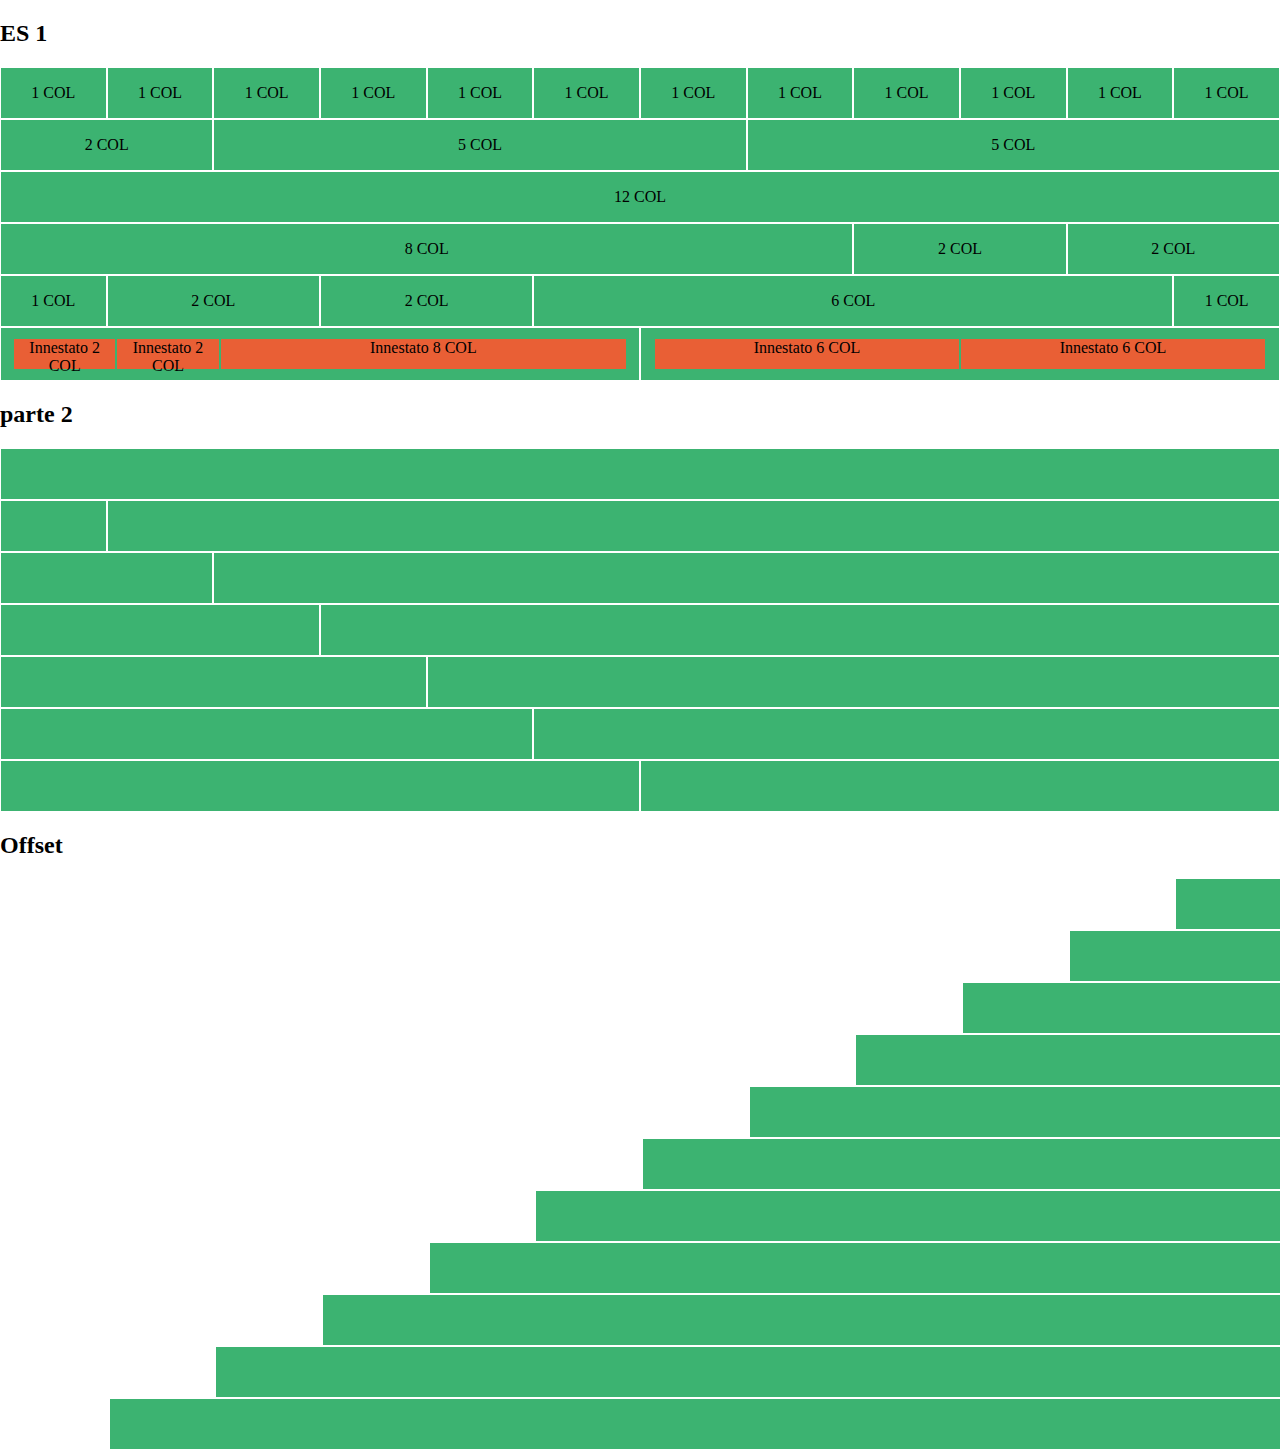
<file: index.html>
<!DOCTYPE html>
<html lang="en">
    <head>
        <meta charset="UTF-8">
        <meta http-equiv="X-UA-Compatible" content="IE=edge">
        <meta name="viewport" content="width=device-width, initial-scale=1.0">
        <link rel="stylesheet" href="css/12bool.css">
        <link rel="stylesheet" href="css/style.css">
        <title>12Bool</title>
    </head>
    <body>
        <h2>
            ES 1
        </h2>
        <div class="container">
            <!-- prima riga -->
            <div class="row">
                <!-- prima colonna -->
                <div class="col-1">
                    <div class="box">
                        1 COL
                    </div>
                </div>
                <div class="col-1">
                    <div class="box">
                        1 COL
                    </div>
                </div>
                <div class="col-1">
                    <div class="box">
                        1 COL
                    </div>
                </div>
                <div class="col-1">
                    <div class="box">
                        1 COL
                    </div>
                </div>
                <div class="col-1">
                    <div class="box">
                        1 COL
                    </div>
                </div>
                <div class="col-1">
                    <div class="box">
                        1 COL
                    </div>
                </div>
                <div class="col-1">
                    <div class="box">
                        1 COL
                    </div>
                </div>
                <div class="col-1">
                    <div class="box">
                        1 COL
                    </div>
                </div>
                <div class="col-1">
                    <div class="box">
                        1 COL
                    </div>
                </div>
                <div class="col-1">
                    <div class="box">
                        1 COL
                    </div>
                </div>
                <div class="col-1">
                    <div class="box">
                        1 COL
                    </div>
                </div>
                <div class="col-1">
                    <div class="box">
                        1 COL
                    </div>
                </div>
            </div>

            <!-- 2 + 5 + 5 col -->
            <div class="row">
                <div class="col-2">
                    <div class="box">
                        2 COL
                    </div>
                </div>
                
                <div class="col-5">
                    <div class="box">
                        5 COL
                    </div>
                </div>

                <div class="col-5">
                    <div class="box">
                        5 COL
                    </div>
                </div>

            </div>

            <!-- 1 col completa -->
            <div class="row">
                <div class="col-12">
                    <div class="box">
                        12 COL
                    </div>
                </div>
            </div>
            <!-- 8  + 2 + 2 col -->
            <div class="row">
                <div class="col-8">
                    <div class="box">
                        8 COL
                    </div>
                </div>
                <div class="col-2">
                    <div class="box">
                        2 COL
                    </div>
                </div>
                <div class="col-2">
                    <div class="box">
                        2 COL
                    </div>
                </div>
            </div>
            <!-- 1 + 2 + 2 + 6 + 1 -->
            <div class="row">
                <div class="col-1">
                    <div class="box">
                        1 COL
                    </div>
                </div>
                <div class="col-2">
                    <div class="box">
                        2 COL
                    </div>
                </div>
                <div class="col-2">
                    <div class="box">
                        2 COL
                    </div>
                </div>
                <div class="col-6">
                    <div class="box">
                        6 COL
                    </div>
                </div>
                <div class="col-1">
                    <div class="box">
                        1 COL
                    </div>
                </div>
            </div>

            <!-- box innestato -->
            <div class="row">
                <div class="col-6">
                    <div class="box2">
                        <div class="col-2 box-interno">
                            Innestato 2 COL
                        </div>
                        <div class="col-2 box-interno">
                            Innestato 2 COL
                        </div>
                        <div class="col-8 box-interno">
                            Innestato 8 COL
                        </div>
                    </div>
                </div>

                <div class="col-6">
                    <div class="box2">
                        <div class="box-interno col-6">
                            Innestato 6 COL
                        </div>
                        <div class="box-interno col-6">
                            Innestato 6 COL
                        </div>
                    </div>
                </div>
            </div>

            <h2>
                parte 2
            </h2>

            <div class="row">
                <div class="col-12">
                    <div class="box">
                        
                    </div>
                </div>
            </div>

            <div class="row">
                <div class="col-1">
                    <div class="box">
                        
                    </div>
                </div>
                <div class="col-11">
                    <div class="box">
                        
                    </div>
                </div>
            </div>

            <div class="row">
                <div class="col-2">
                    <div class="box">
                        
                    </div>
                </div>
                <div class="col-10">
                    <div class="box">
                        
                    </div>
                </div>
            </div>

            <div class="row">
                <div class="col-3">
                    <div class="box">
                        
                    </div>
                </div>
                <div class="col-9">
                    <div class="box">
                        
                    </div>
                </div>
            </div>

            <div class="row">
                <div class="col-4">
                    <div class="box">
                        
                    </div>
                </div>
                <div class="col-8">
                    <div class="box">
                        
                    </div>
                </div>
            </div>

            <div class="row">
                <div class="col-5">
                    <div class="box">
                        
                    </div>
                </div>
                <div class="col-7">
                    <div class="box">
                        
                    </div>
                </div>
            </div>

            <div class="row">
                <div class="col-6">
                    <div class="box">
                        
                    </div>
                </div>
                <div class="col-6">
                    <div class="box">
                        
                    </div>
                </div>
            </div>
            


            <h2>
                Offset
            </h2>


            
            <div class="row">
                <div class="col-offset-11">
                    <div class="box">
                        
                    </div>
                </div>
                <div class="col-1">
                    <div class="box">
                        
                    </div>
                </div>
            </div>

            <div class="row">
                <div class="col-offset-10">
                    <div class="box">
                        
                    </div>
                </div>
                <div class="col-2">
                    <div class="box">
                        
                    </div>
                </div>
            </div>

            <div class="row">
                <div class="col-offset-9">
                    <div class="box">
                        
                    </div>
                </div>
                <div class="col-3">
                    <div class="box">
                        
                    </div>
                </div>
            </div>

            <div class="row">
                <div class="col-offset-8">
                    <div class="box">
                        
                    </div>
                </div>
                <div class="col-4">
                    <div class="box">
                        
                    </div>
                </div>
            </div>

            <div class="row">
                <div class="col-offset-7">
                    <div class="box">
                        
                    </div>
                </div>
                <div class="col-5">
                    <div class="box">
                        
                    </div>
                </div>
            </div>

            <div class="row">
                <div class="col-offset-6">
                    <div class="box">
                        
                    </div>
                </div>
                <div class="col-6">
                    <div class="box">
                        
                    </div>
                </div>
            </div>

            <div class="row">
                <div class="col-offset-5">
                    <div class="box">
                        
                    </div>
                </div>
                <div class="col-7">
                    <div class="box">
                        
                    </div>
                </div>
            </div>

            <div class="row">
                <div class="col-offset-4">
                    <div class="box">
                        
                    </div>
                </div>
                <div class="col-8">
                    <div class="box">
                        
                    </div>
                </div>
            </div>

            <div class="row">
                <div class="col-offset-3">
                    <div class="box">
                        
                    </div>
                </div>
                <div class="col-9">
                    <div class="box">
                        
                    </div>
                </div>
            </div>

            <div class="row">
                <div class="col-offset-2">
                    <div class="box">
                        
                    </div>
                </div>
                <div class="col-12">
                    <div class="box">
                        
                    </div>
                </div>
            </div>

            <div class="row">
                <div class="col-offset-1">
                    <div class="box">
                        
                    </div>
                </div>
                <div class="col-11">
                    <div class="box">
                        
                    </div>
                </div>
            </div>



        </div>


    </body>
</html>
</file>
<file: css/style.css>
.container{
    height: 100%; 
}
.row{
    display: flex; 
}
.box{
    background-color: mediumseagreen;
    height: 50px;
    display: flex;
    align-items: center;
    justify-content: center;
    border: 1px solid white; 
}
.box-interno{
    background-color: rgb(233, 95, 53);
    height: 30px;
    border: 1px solid mediumseagreen;
    width: 100%;
}

.box2{
    background-color: mediumseagreen;
    display: flex;
    justify-content: center;
    text-align: center;
    padding: 10px 15px;
    border: 1px solid white;  
}
</file>
<file: css/12bool.css>
/* reset  */
body{
    margin: 0;
    padding: 0;
    box-sizing: border-box;
}

/* Reset shrink e grow */
[class*="col-"] {
    flex: 0 0 auto; 
}

.col-1 {
    flex-basis: calc((100% / 12) * 1);
    max-width: calc((100% / 12) * 1);
}

.col-2 {
    flex-basis: calc((100% / 12) * 2);
    max-width: calc((100% / 12) * 2);
}

.col-3 {
    flex-basis: calc((100% / 12) * 3);
    max-width: calc((100% / 12) * 3);
}

.col-4 {
    flex-basis: calc((100% / 12) * 4);
    max-width: calc((100% / 12) * 4);
}

.col-5 {
    flex-basis: calc((100% / 12) * 5);
    max-width: calc((100% / 12) * 5);
}

.col-6 {
    flex-basis: calc((100% / 12) * 6);
    max-width: calc((100% / 12) * 6);
}

.col-7 {
    flex-basis: calc((100% / 12) * 7);
    max-width: calc((100% / 12) * 7);
}

.col-8 {
    flex-basis: calc((100% / 12) * 8);
    max-width: calc((100% / 12) * 8);
}

.col-9 {
    flex-basis: calc((100% / 12) * 9);
    max-width: calc((100% / 12) * 9);
}

.col-10 {
    flex-basis: calc((100% / 12) * 10);
    max-width: calc((100% / 12) * 10);
}

.col-11 {
    flex-basis: calc((100% / 12) * 11);
    max-width: calc((100% / 12) * 11);
}

.col-12 {
    flex-basis: calc((100% / 12) * 12);
    max-width: calc((100% / 12) * 12);
}
	
.col {
    flex-grow: 1;
    flex-basis: 0;
    max-width: 100%;
}

/* offset  */

.col-offset-1 {
    margin-left: calc((100% / 12) * 1);
}

.col-offset-2 {
    margin-left: calc((100% / 12) * 2);
}

.col-offset-3 {
    margin-left: calc((100% / 12) * 3);
}

.col-offset-4 {
    margin-left: calc((100% / 12) * 4);
}

.col-offset-5 {
    margin-left: calc((100% / 12) * 5);
}

.col-offset-6 {
    margin-left: calc((100% / 12) * 6);
}

.col-offset-7 {
    margin-left: calc((100% / 12) * 7);
}

.col-offset-8 {
    margin-left: calc((100% / 12) * 8);
}

.col-offset-9 {
    margin-left: calc((100% / 12) * 9);
}

.col-offset-10 {
    margin-left: calc((100% / 12) * 10);
}

.col-offset-11 {
    margin-left: calc((100% / 12) * 11);
}

.col-offset-12 {
    margin-left: calc((100% / 12) * 12);
}
</file>
